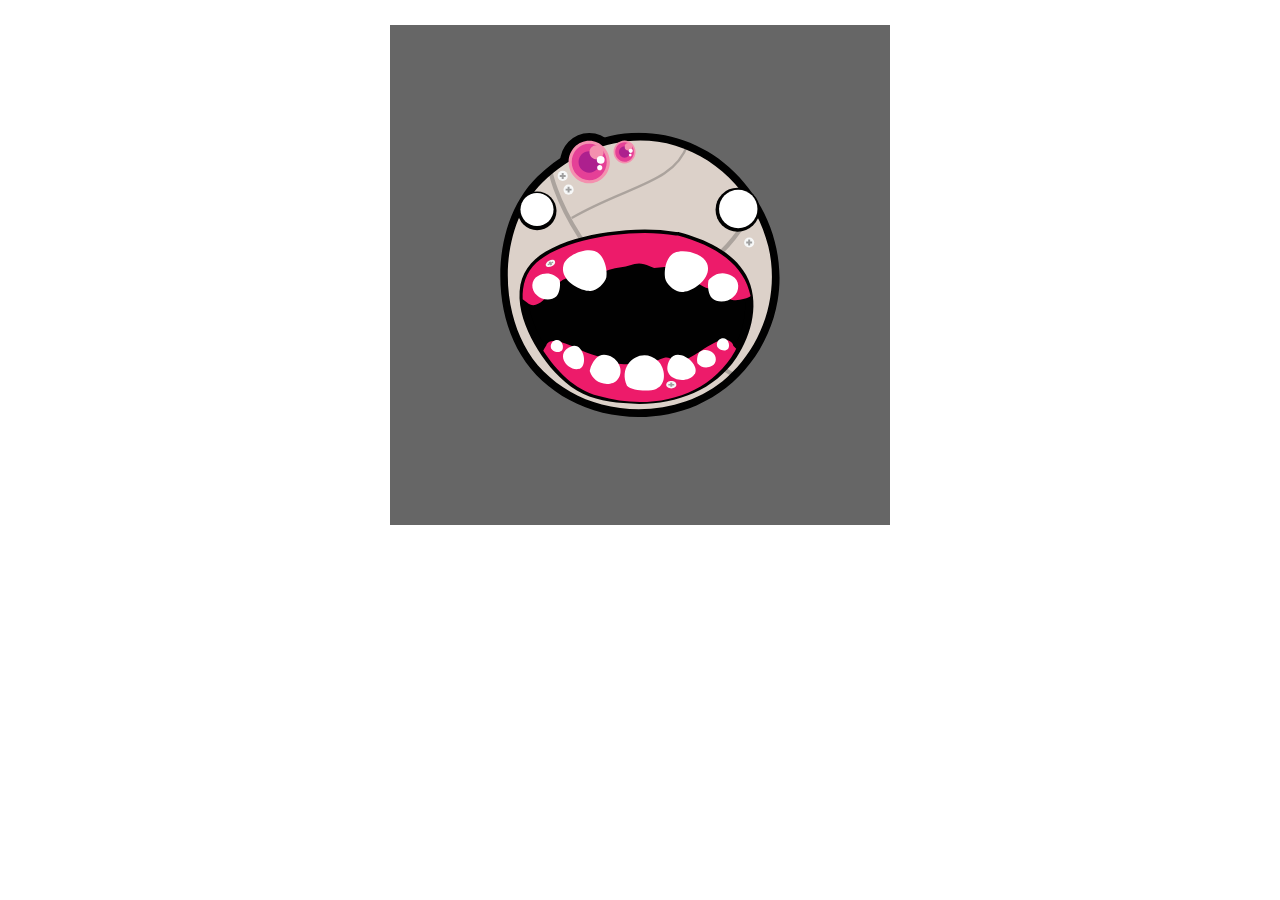
<file: processing-shape-examples/scale-shape/index.html>
<!DOCTYPE html>
<html lang="es">
  <head>
    <meta charset="utf-8"/>
    <title>Testing library Paperjs</title>
    <link href="css/basic.css" rel="stylesheet" />
    <script defer src="js/libs/p5.min.js"></script>
    <script defer src="js/libs/paper-core.min.js"></script>
    <script defer src="js/sketch.js"></script>
  </head>
  <body>
  </body>
</html>
</file>
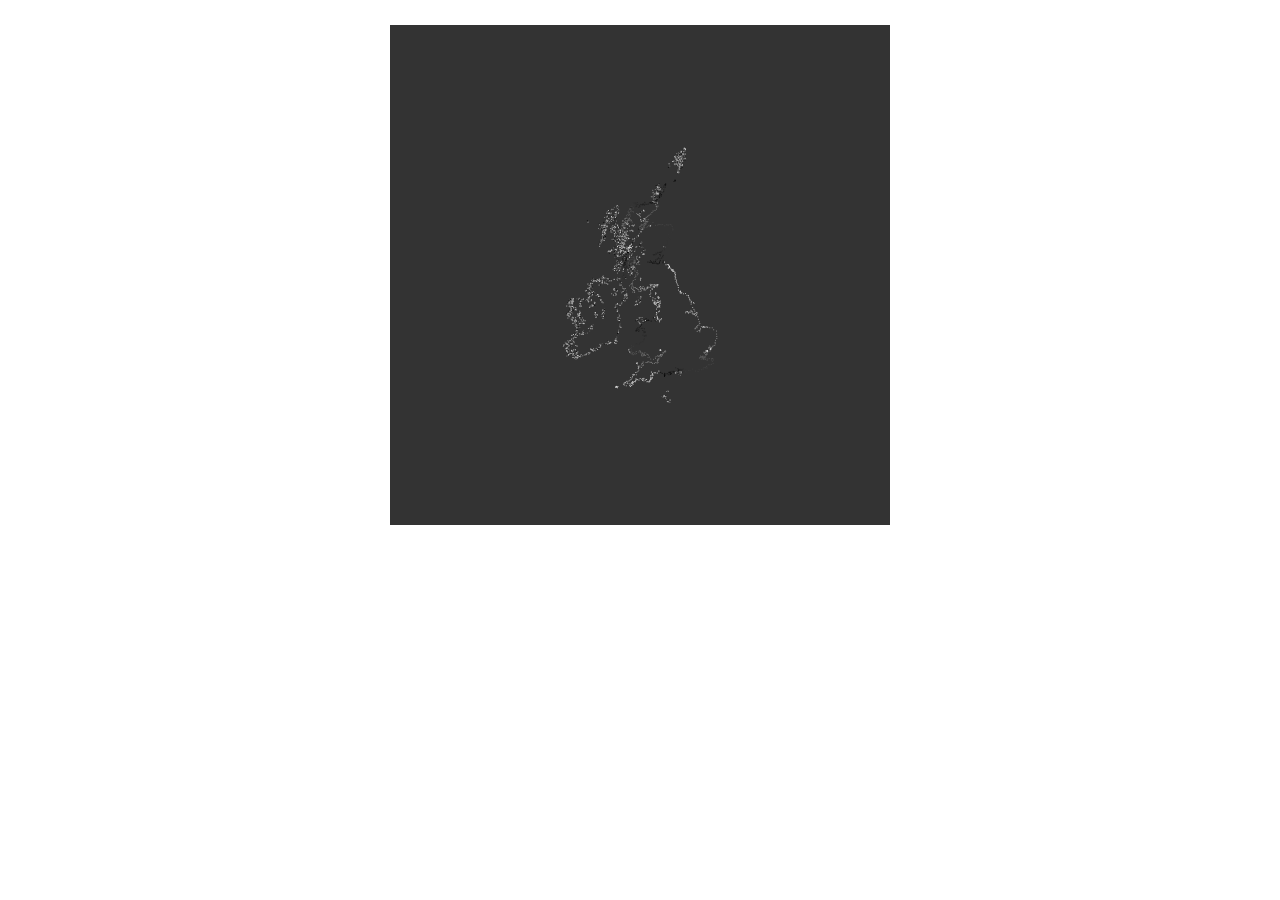
<file: processing-shape-examples/shape-vertices/index.html>
<!DOCTYPE html>
<html lang="en">
  <head>
    <meta charset="utf-8"/>
    <title>Testing library Paperjs</title>
    <link href="css/basic.css" rel="stylesheet"/>
    <script defer src="js/libs/p5.min.js"></script>
    <script defer src="js/libs/paper-core.min.js"></script>
    <script defer src="js/sketch.js"></script>
  </head>
  <body>
  </body>
</html>
</file>
<file: processing-shape-examples/scale-shape/css/basic.css>
body{
  border: none;
  padding: 0;
  margin: 0;
}

main{
  width: 80%;
  margin: auto;
  padding: 25px;
  text-align: center;
}
</file>
<file: processing-shape-examples/shape-vertices/css/basic.css>
body{
  border: none;
  padding: 0;
  margin: 0;
}

main{
  width: 80%;
  margin: auto;
  padding: 25px;
  text-align: center;
}
</file>
